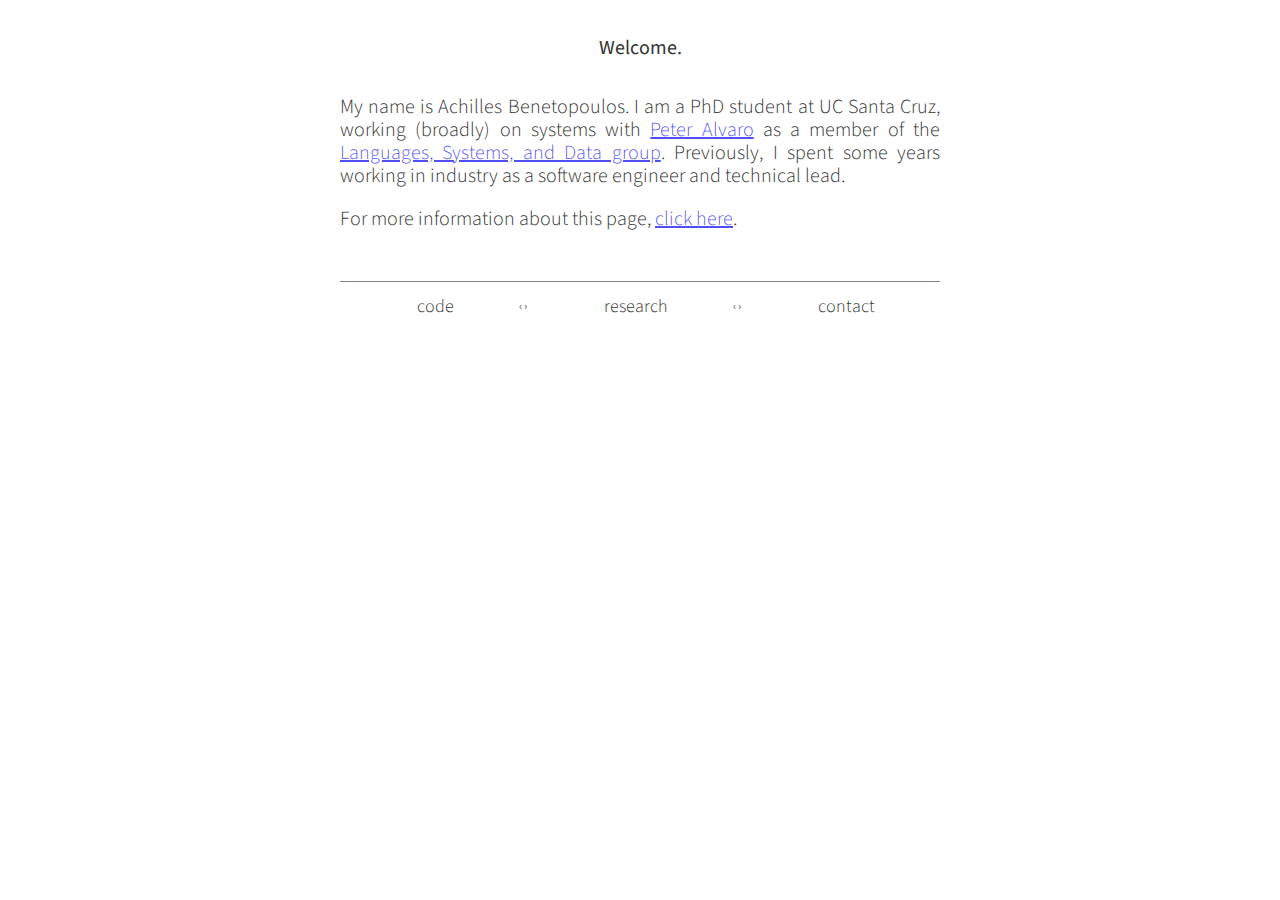
<file: index.html>
<!doctype html>
<html lang="en">
    <head>
        <meta charset="utf-8">
        <meta http-equiv="x-ua-compatible" content="ie=edge">
        <meta name="viewport" content="width=device-width, initial-scale=1">
        <title>Scarce Computing - index</title>
        <link rel="stylesheet" href="./css/default.css" />
        <link rel="stylesheet" href="./css/syntax.css" />
        <link href="https://fonts.googleapis.com/css2?family=Source+Sans+Pro:wght@200;300;400;600;700&display=swap" rel="stylesheet">
        <link href="https://fonts.googleapis.com/css2?family=Oxygen+Mono&display=swap" rel="stylesheet">
        <link href="https://fonts.googleapis.com/css2?family=Lora&display=swap" rel="stylesheet">
    </head>
    <body>
        <main role="main">
            <!DOCTYPE html>
<html>
  <body>
    <div class="body">
      <h2 class="text heading">Welcome.</h2>

      <div class="text-wrapper">
        <p class="text main">
        My name is Achilles Benetopoulos. I am a PhD student at UC Santa Cruz, working (broadly) on systems with <a href="https://people.ucsc.edu/~palvaro/">Peter Alvaro</a> as a member of the <a href="https://lsd.ucsc.edu/">Languages, Systems, and Data group</a>. Previously, I spent some years working in industry as a software engineer and technical lead.
        </p>

        <p class="text main">
        For more information about this page, <a href="./about.html">click here</a>.
        </p>
      </div>
      
    </div>
  </body>
</html>

        </main>

        <footer>
            <nav>
                <a href="https://www.github.com/abenetopoulos">code</a>
                <span>‹ ›</span>
                <a href="https://scholar.google.com/citations?user=94TCwNMAAAAJ">research</a>
                <span>‹ ›</span>
                <a href="mailto:abenetopoulos@gmail.com">contact</a>
            </nav>
        </footer>
    </body>
</html>
</file>
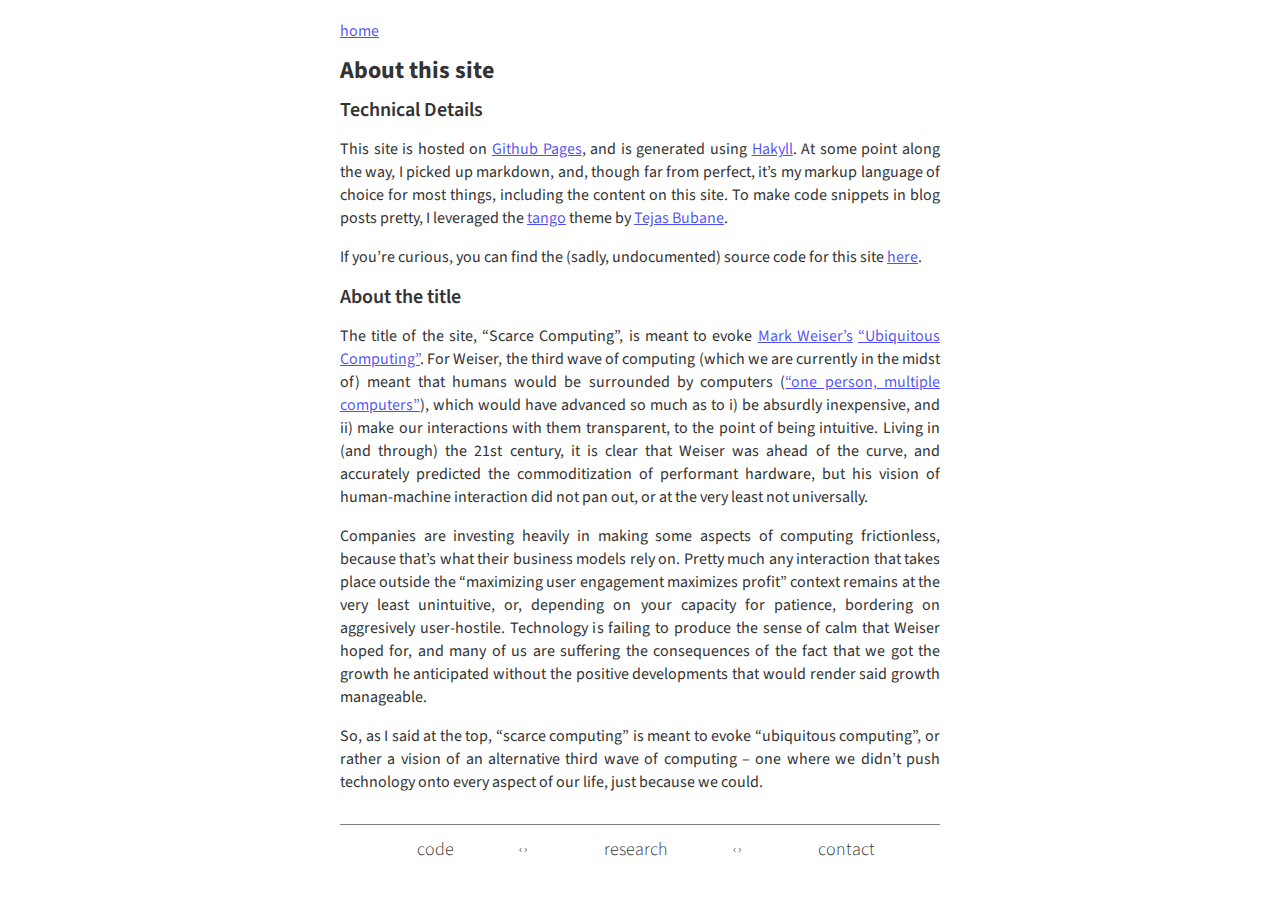
<file: about.html>
<!doctype html>
<html lang="en">
    <head>
        <meta charset="utf-8">
        <meta http-equiv="x-ua-compatible" content="ie=edge">
        <meta name="viewport" content="width=device-width, initial-scale=1">
        <title>Scarce Computing - about</title>
        <link rel="stylesheet" href="./css/default.css" />
        <link rel="stylesheet" href="./css/syntax.css" />
        <link href="https://fonts.googleapis.com/css2?family=Source+Sans+Pro:wght@200;300;400;600;700&display=swap" rel="stylesheet">
        <link href="https://fonts.googleapis.com/css2?family=Oxygen+Mono&display=swap" rel="stylesheet">
        <link href="https://fonts.googleapis.com/css2?family=Lora&display=swap" rel="stylesheet">
    </head>
    <body>
        <main role="main">
            <p><a href="./">home</a></p>
<h1 id="about-this-site">About this site</h1>
<h2 id="technical-details">Technical Details</h2>
<p>This site is hosted on <a href="https://pages.github.com/">Github Pages</a>, and is generated using <a href="https://jaspervdj.be/hakyll/">Hakyll</a>. At some point along the way, I picked up markdown, and, though far from perfect, it’s my markup language of choice for most things, including the content on this site. To make code snippets in blog posts pretty, I leveraged the <a href="https://github.com/tejasbubane/hakyll-css/blob/master/css/tango.css">tango</a> theme by <a href="https://github.com/tejasbubane">Tejas Bubane</a>.</p>
<p>If you’re curious, you can find the (sadly, undocumented) source code for this site <a href="https://github.com/abenetopoulos/abenetopoulos.github.io">here</a>.</p>
<h2 id="about-the-title">About the title</h2>
<p>The title of the site, “Scarce Computing”, is meant to evoke <a href="https://en.wikipedia.org/wiki/Mark_Weiser">Mark Weiser’s</a> <a href="https://en.wikipedia.org/wiki/Ubiquitous_computing">“Ubiquitous Computing”</a>. For Weiser, the third wave of computing (which we are currently in the midst of) meant that humans would be surrounded by computers (<a href="https://youtu.be/7jwLWosmmjE?t=2051">“one person, multiple computers”</a>), which would have advanced so much as to i) be absurdly inexpensive, and ii) make our interactions with them transparent, to the point of being intuitive. Living in (and through) the 21st century, it is clear that Weiser was ahead of the curve, and accurately predicted the commoditization of performant hardware, but his vision of human-machine interaction did not pan out, or at the very least not universally.</p>
<p>Companies are investing heavily in making some aspects of computing frictionless, because that’s what their business models rely on. Pretty much any interaction that takes place outside the “maximizing user engagement maximizes profit” context remains at the very least unintuitive, or, depending on your capacity for patience, bordering on aggresively user-hostile. Technology is failing to produce the sense of calm that Weiser hoped for, and many of us are suffering the consequences of the fact that we got the growth he anticipated without the positive developments that would render said growth manageable.</p>
<p>So, as I said at the top, “scarce computing” is meant to evoke “ubiquitous computing”, or rather a vision of an alternative third wave of computing – one where we didn’t push technology onto every aspect of our life, just because we could.</p>
        </main>

        <footer>
            <nav>
                <a href="https://www.github.com/abenetopoulos">code</a>
                <span>‹ ›</span>
                <a href="https://scholar.google.com/citations?user=94TCwNMAAAAJ">research</a>
                <span>‹ ›</span>
                <a href="mailto:abenetopoulos@gmail.com">contact</a>
            </nav>
        </footer>
    </body>
</html>
</file>
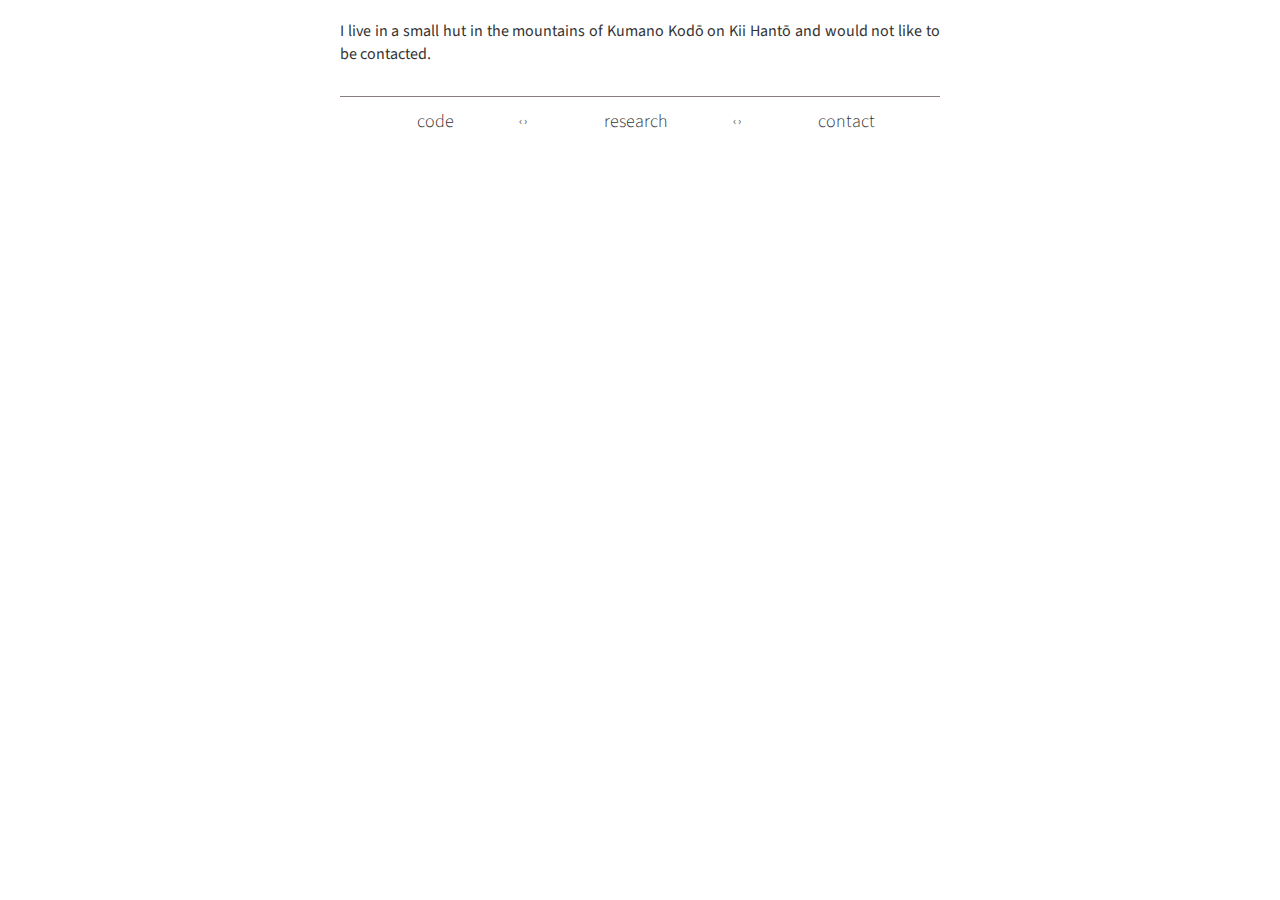
<file: contact.html>
<!doctype html>
<html lang="en">
    <head>
        <meta charset="utf-8">
        <meta http-equiv="x-ua-compatible" content="ie=edge">
        <meta name="viewport" content="width=device-width, initial-scale=1">
        <title>Scarce Computing - Contact</title>
        <link rel="stylesheet" href="./css/default.css" />
        <link rel="stylesheet" href="./css/syntax.css" />
        <link href="https://fonts.googleapis.com/css2?family=Source+Sans+Pro:wght@200;300;400;600;700&display=swap" rel="stylesheet">
        <link href="https://fonts.googleapis.com/css2?family=Oxygen+Mono&display=swap" rel="stylesheet">
        <link href="https://fonts.googleapis.com/css2?family=Lora&display=swap" rel="stylesheet">
    </head>
    <body>
        <main role="main">
            <p>I live in a small hut in the mountains of Kumano Kodō on Kii Hantō and would not like to be contacted.</p>
        </main>

        <footer>
            <nav>
                <a href="https://www.github.com/abenetopoulos">code</a>
                <span>‹ ›</span>
                <a href="https://scholar.google.com/citations?user=94TCwNMAAAAJ">research</a>
                <span>‹ ›</span>
                <a href="mailto:abenetopoulos@gmail.com">contact</a>
            </nav>
        </footer>
    </body>
</html>
</file>
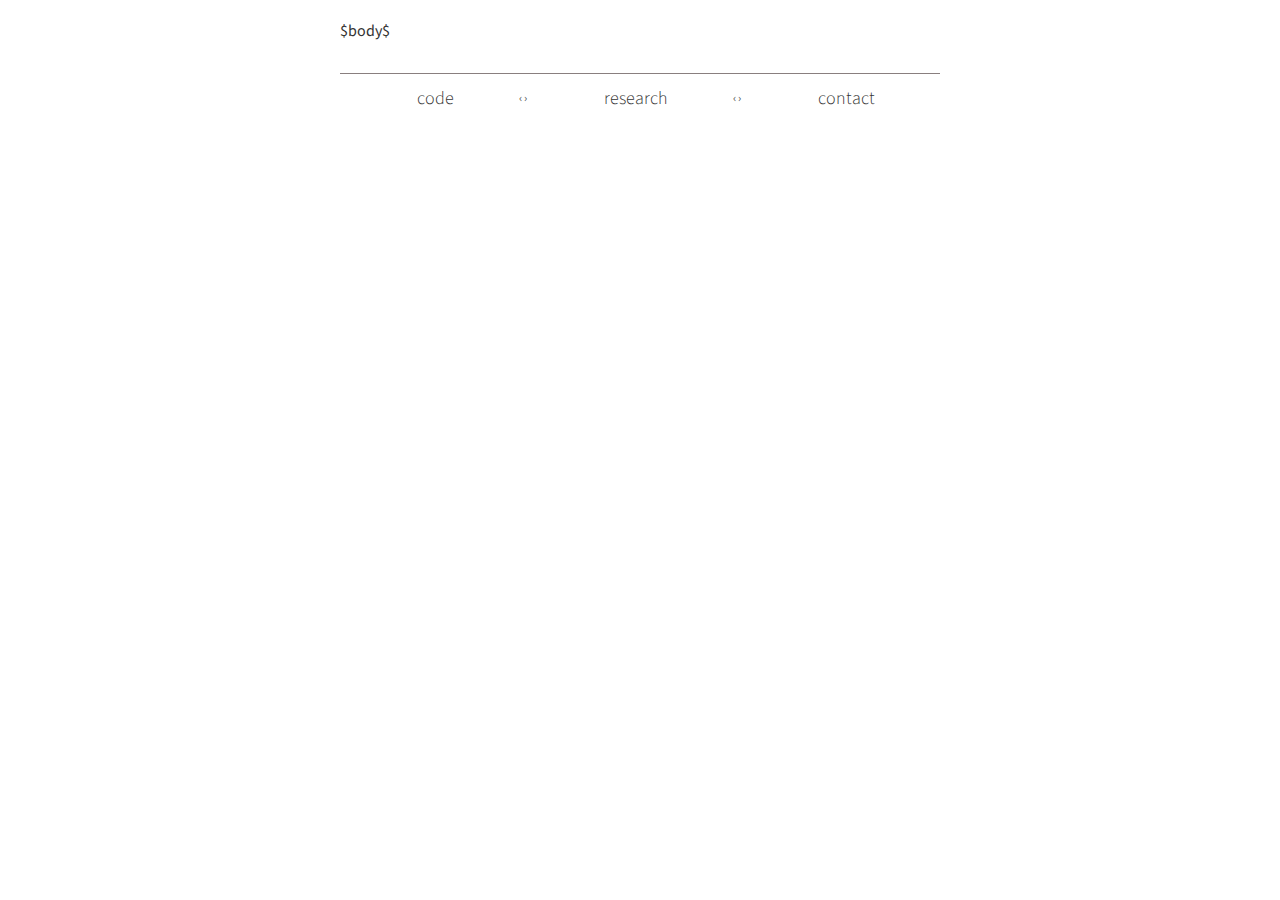
<file: templates/default.html>
<!doctype html>
<html lang="en">
    <head>
        <meta charset="utf-8">
        <meta http-equiv="x-ua-compatible" content="ie=edge">
        <meta name="viewport" content="width=device-width, initial-scale=1">
        <title>Scarce Computing - $title$</title>
        <link rel="stylesheet" href="/css/default.css" />
        <link rel="stylesheet" href="/css/syntax.css" />
        <link href="https://fonts.googleapis.com/css2?family=Source+Sans+Pro:wght@200;300;400;600;700&display=swap" rel="stylesheet">
        <link href="https://fonts.googleapis.com/css2?family=Oxygen+Mono&display=swap" rel="stylesheet">
        <link href="https://fonts.googleapis.com/css2?family=Lora&display=swap" rel="stylesheet">
    </head>
    <body>
        <main role="main">
            $body$
        </main>

        <footer>
            <nav>
                <a href="https://www.github.com/abenetopoulos">code</a>
                <span>&#8249; &#8250;</span>
                <a href="https://scholar.google.com/citations?user=94TCwNMAAAAJ">research</a>
                <span>&#8249; &#8250;</span>
                <a href="mailto:abenetopoulos@gmail.com">contact</a>
            </nav>
        </footer>
    </body>
</html>
</file>
<file: css/default.css>
html{font-family:'Source Sans Pro',sans-serif;font-size:62.5%}body{font-size:1.6rem;font-weight:400;color:#333333}.body{display:flex;flex-direction:column;justify-content:space-evenly;align-items:center;font-weight:300}header{border-bottom:0.2rem solid #000}nav{display:flex;flex-direction:row;justify-content:space-evenly;align-items:center}nav a{font-size:1.8rem;font-weight:300;color:#333333;text-decoration:none}nav a:visited{color:#333333}a{color:#0000eeb0}a:visited{color:#0000eeb0}footer{margin-top:3rem;padding:1.2rem 0;border-top:0.05rem solid #897f7f;font-size:1.2rem;color:#555}h1{font-size:2.4rem}h2{font-size:2rem;font-weight:600}article .header{font-size:1.4rem;font-style:italic;color:#555;text-align:center;margin-top:1.25rem}.logo a{font-weight:bold;color:#000;text-decoration:none}@media (max-width:319px){body{width:90%;margin:0;padding:0 5%}header{margin:4.2rem 0}nav{margin:0 auto 3rem;text-align:center}footer{text-align:center}.logo{text-align:center;margin:1rem auto 3rem}.logo a{font-size:2.4rem}nav a{display:block;line-height:1.6}}@media (min-width:320px){body{width:90%;margin:0;padding:0 5%}header{margin:4.2rem 0}nav{margin:0 auto 3rem;text-align:center}footer{text-align:center}.logo{text-align:center;margin:1rem auto 3rem}.logo a{font-size:2.4rem}nav a{display:inline;margin:0 0.6rem}}@media (min-width:640px){body{width:60rem;margin:0 auto;padding:0}header{margin:0 0 3rem;padding:1.2rem 0}nav{margin:0;text-align:right}nav a{margin:0 0 0 1.2rem;display:inline}footer{text-align:right}.logo{margin:0;text-align:left}.logo a{float:left;font-size:1.8rem}}.main{color:#333333;text-align:justify;font-size:2.0rem}main{margin-top:2.0rem;text-align:justify;line-height:2.3rem}.italicized{font-style:italic;font-weight:300}.heading{color:#333333;font-weight:400}.heading.subpage{font-size:2.0rem}article .title{color:#000000;font-weight:400;font-size:3rem;text-align:center;font-family:'Lora',serif;line-height:1.0}article .subtitle{color:#333333;font-weight:300;font-size:2rem;text-align:center;font-family:'Lora',serif;line-height:1.0;margin-top:1.25rem}.post-list{width:100%}.section-title{color:#333333;font-weight:bold;font-size:2.0rem}blockquote{border-left:0.25em solid #ccc;margin:1.5em 10px;padding:0.5em 10px;quotes:"\201C""\201D""\2018""\2019"}blockquote:before{color:#ccc;content:open-quote;font-size:4em;line-height:0.1em;margin-right:0.25em;vertical-align:-0.4em}
</file>
<file: css/syntax.css>
pre>code.sourceCode{white-space:pre;position:relative}pre>code.sourceCode>span{display:inline-block;line-height:1.25}pre>code.sourceCode>span:empty{height:1.2em}code.sourceCode>span{color:inherit;text-decoration:inherit}div.sourceCode{margin:1em 0}pre.sourceCode{margin:0}.sourceCode{font-family:'Oxygen Mono',monospace}@media screen{div.sourceCode{overflow:auto}}@media print{pre>code.sourceCode{white-space:pre-wrap}pre>code.sourceCode>span{text-indent:-5em;padding-left:5em}}pre.numberSource code{counter-reset:source-line 0}pre.numberSource code>span{position:relative;left:-4em;counter-increment:source-line}pre.numberSource code>span>a:first-child::before{content:counter(source-line);position:relative;left:-1em;text-align:right;vertical-align:baseline;border:none;display:inline-block;-webkit-touch-callout:none;-webkit-user-select:none;-khtml-user-select:none;-moz-user-select:none;-ms-user-select:none;user-select:none;padding:0 4px;width:4em;color:#aaaaaa}pre.numberSource{margin-left:3em;border-left:1px solid #aaaaaa;padding-left:4px}div.sourceCode{background-color:#f8f8f8}@media screen{pre>code.sourceCode>span>a:first-child::before{text-decoration:underline}}code span.al{color:#ef2929}code span.an{color:#8f5902;font-weight:bold;font-style:italic}code span.at{color:#c4a000}code span.bn{color:#0000cf}code span.cf{color:#204a87;font-weight:bold}code span.ch{color:#4e9a06}code span.cn{color:#000000}code span.co{color:#8f5902;font-style:italic}code span.cv{color:#8f5902;font-weight:bold;font-style:italic}code span.do{color:#8f5902;font-weight:bold;font-style:italic}code span.dt{color:#204a87}code span.dv{color:#0000cf}code span.er{color:#a40000;font-weight:bold}code span.ex{}code span.fl{color:#0000cf}code span.fu{color:#000000}code span.im{}code span.in{color:#8f5902;font-weight:bold;font-style:italic}code span.kw{color:#204a87;font-weight:bold}code span.op{color:#ce5c00;font-weight:bold}code span.ot{color:#8f5902}code span.pp{color:#8f5902;font-style:italic}code span.sc{color:#000000}code span.ss{color:#4e9a06}code span.st{color:#4e9a06}code span.va{color:#000000}code span.vs{color:#4e9a06}code span.wa{color:#8f5902;font-weight:bold;font-style:italic}
</file>
